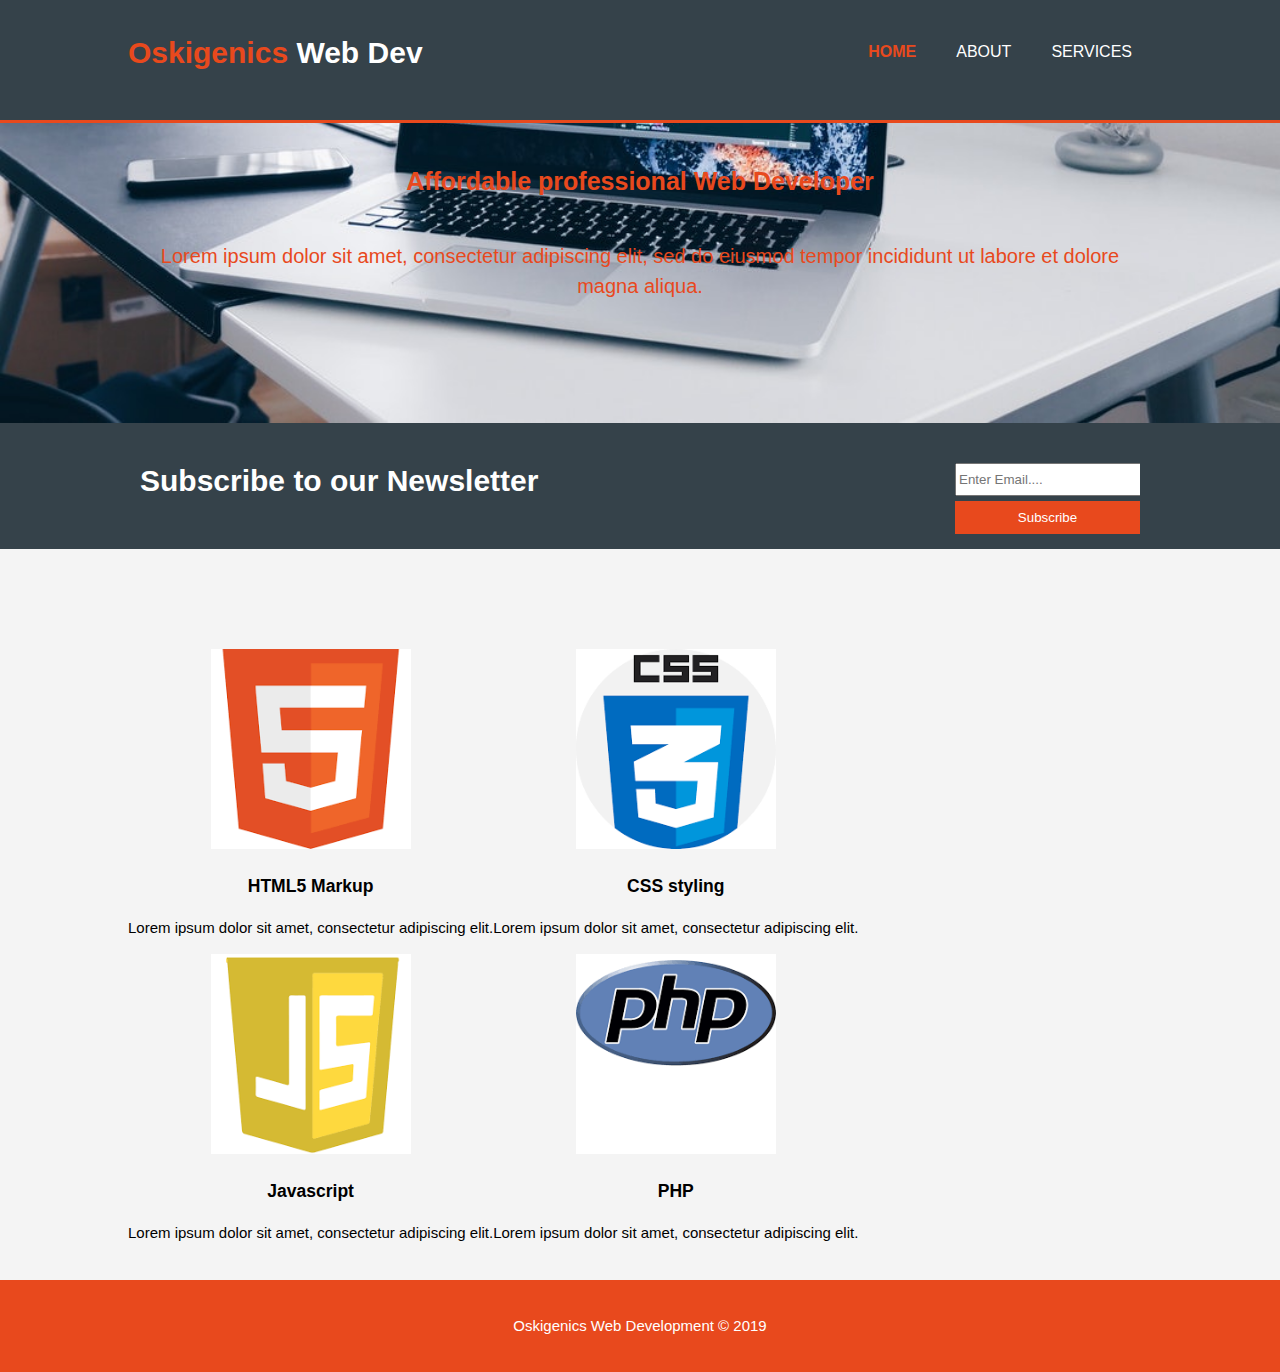
<file: index.html>
<!DOCTYPE html>
<html>
    <head>
        <meta charset ="utf-8">
        <meta name="viewport" content="width=device-width">
        <meta name="desciption" content="professional and affordable web developer ">
        <meta name="keyword" content="web development, affordable web development, professional web developer">
        <meta name="author" content="Mujadid Fadhlullah Hussain">
        <title>Oskigenics Web Development | Welcome</title>
        <link rel="stylesheet" href="./css/style.css">
        </head>
        <body>
            <header>
                <div class="container">
                    <div id="brand">
                        <h1><span class="highlight">Oskigenics</span> Web Dev</h1>
                    </div>
                    <nav>
                        <ul>
                            <li class="current"> <a href="index.html">Home</a></li>
                            <li> <a href="about.html">About</a></li>
                            <li> <a href="services.html">Services</a></li>
                        </ul>
                    </nav>
                </div>
            </header>

            <section id="showcase">
                <div class="container">
                    <h1>Affordable professional Web Developer</h1>
                    <p>Lorem ipsum dolor sit amet, consectetur adipiscing elit,  sed do eiusmod tempor incididunt ut labore et dolore magna aliqua.  </p>
                </div>
            </section>

            <section id="newsletter">
                <div class="container">
                    <h1>Subscribe to our Newsletter</h1>
                    <form>
                        <input type="email" placeholder="Enter Email....">
                        <button type="submit" class="button-1">Subscribe</button>
                    </form>
                </div>
            </section>
            <section id="boxes">
                <div class="container">
                    <div class="box">
                        <img src="./img/html.png">
                        <h3>HTML5 Markup</h3>
                        <p>Lorem ipsum dolor sit amet, consectetur adipiscing elit.</p>
                    </div>
                    <div class="box">
                            <img src="./img/css.png">
                        <h3>CSS styling</h3>
                        <p>Lorem ipsum dolor sit amet, consectetur adipiscing elit.</p></div>
                    <div class="box">
                            <img src="./img/javascript.png">
                        <h3>Javascript</h3>
                        <p>Lorem ipsum dolor sit amet, consectetur adipiscing elit.</p>
                    </div>
                    <div class="box">
                            <img src="./img/php.png">
                        <h3>PHP</h3>
                        <p>Lorem ipsum dolor sit amet, consectetur adipiscing elit.</p>
                    </div>
                    
                </div>
            </section>
            <footer>
                <p>Oskigenics Web Development &copy; 2019</p>
            </footer>
        </body>
</html>
</file>
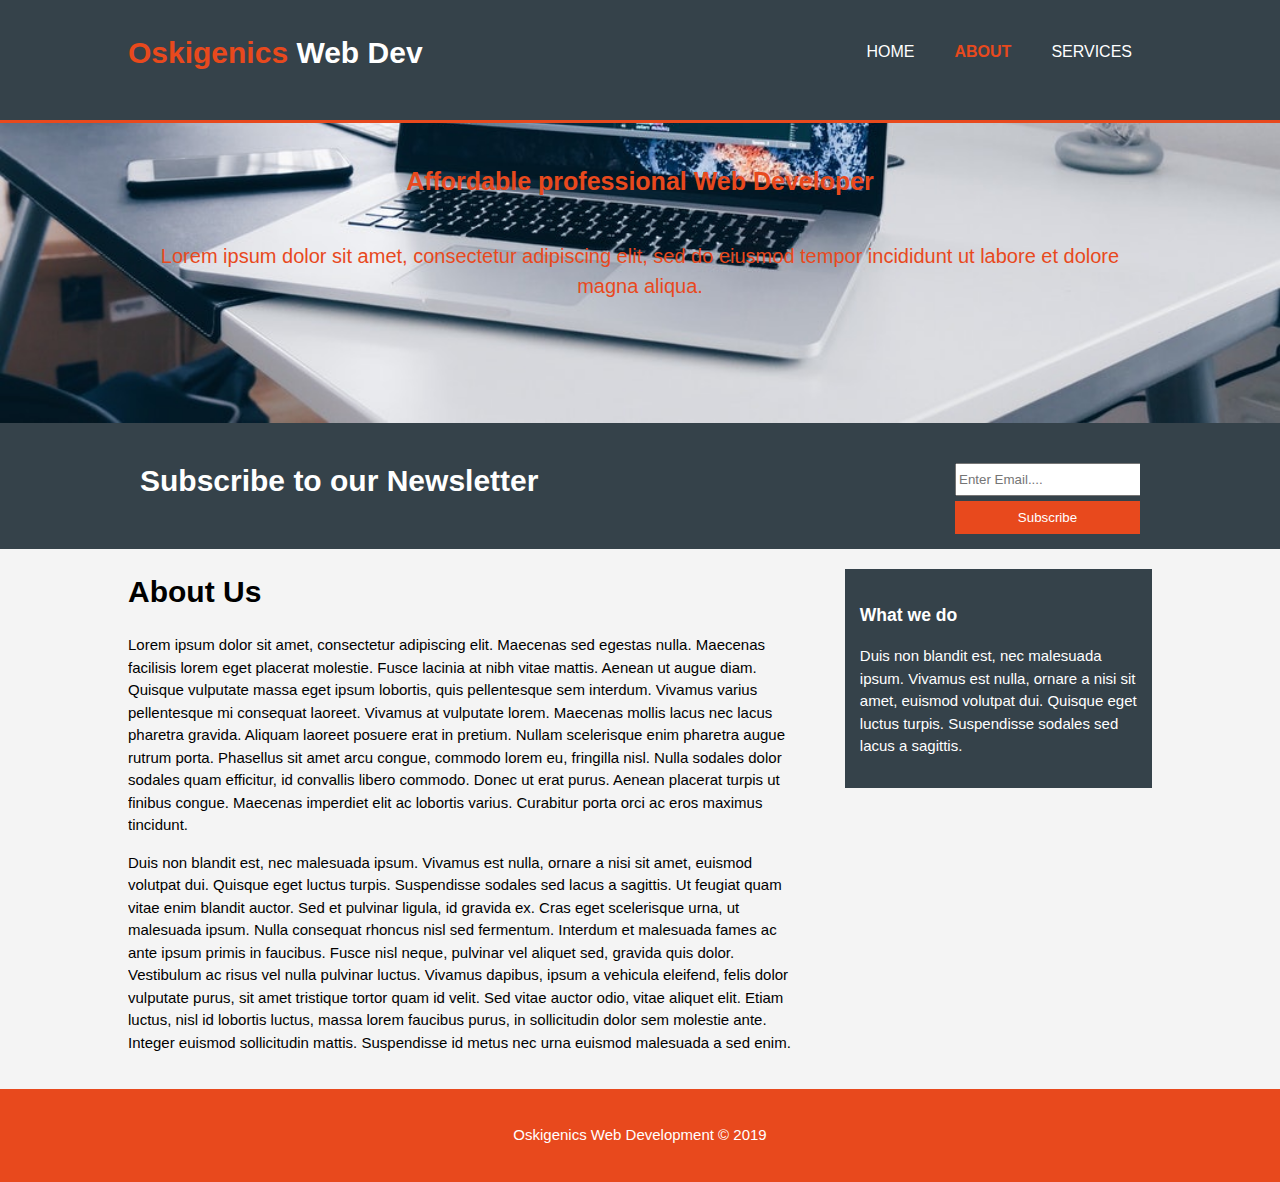
<file: about.html>
<!DOCTYPE html>
<html>
    <head>
        <meta charset ="utf-8">
        <meta name="viewport" content="width=device-width">
        <meta name="desciption" content="professional and affordable web developer ">
        <meta name="keyword" content="web development, affordable web development, professional web developer">
        <meta name="author" content="Mujadid Fadhlullah Hussain">
        <title>Oskigenics Web Development | About</title>
        <link rel="stylesheet" href="./css/style.css">
        </head>
        <body>
            <header>
                <div class="container">
                    <div id="brand">
                        <h1><span class="highlight">Oskigenics</span> Web Dev</h1>
                    </div>
                    <nav>
                        <ul>
                            <li> <a href="index.html">Home</a></li>
                            <li class="current"> <a href="about.html">About</a></li>
                            <li> <a href="services.html">Services</a></li>
                        </ul>
                    </nav>
                </div>
            </header>

            <section id="showcase">
                <div class="container">
                    <h1>Affordable professional Web Developer</h1>
                    <p>Lorem ipsum dolor sit amet, consectetur adipiscing elit,  sed do eiusmod tempor incididunt ut labore et dolore magna aliqua.  </p>
                </div>
            </section>

            <section id="newsletter">
                <div class="container">
                    <h1>Subscribe to our Newsletter</h1>
                    <form>
                        <input type="email" placeholder="Enter Email....">
                        <button type="submit" class="button-1">Subscribe</button>
                    </form>
                </div>
            </section>
            <section id="main">
                <div class="container">
                  <article id="main-col">
                      <h1 class="page title">About Us</h1>
                      <p>Lorem ipsum dolor sit amet, consectetur adipiscing elit. Maecenas sed egestas nulla. Maecenas facilisis lorem eget placerat molestie. Fusce lacinia at nibh vitae mattis. Aenean ut augue diam. Quisque vulputate massa eget ipsum lobortis, quis pellentesque sem interdum. Vivamus varius pellentesque mi consequat laoreet. Vivamus at vulputate lorem. Maecenas mollis lacus nec lacus pharetra gravida. Aliquam laoreet posuere erat in pretium. Nullam scelerisque enim pharetra augue rutrum porta. Phasellus sit amet arcu congue, commodo lorem eu, fringilla nisl. Nulla sodales dolor sodales quam efficitur, id convallis libero commodo. Donec ut erat purus. Aenean placerat turpis ut finibus congue. Maecenas imperdiet elit ac lobortis varius. Curabitur porta orci ac eros maximus tincidunt.
                        </p>
                        <p>
                        Duis non blandit est, nec malesuada ipsum. Vivamus est nulla, ornare a nisi sit amet, euismod volutpat dui. Quisque eget luctus turpis. Suspendisse sodales sed lacus a sagittis. Ut feugiat quam vitae enim blandit auctor. Sed et pulvinar ligula, id gravida ex. Cras eget scelerisque urna, ut malesuada ipsum. Nulla consequat rhoncus nisl sed fermentum. Interdum et malesuada fames ac ante ipsum primis in faucibus. Fusce nisl neque, pulvinar vel aliquet sed, gravida quis dolor. Vestibulum ac risus vel nulla pulvinar luctus. Vivamus dapibus, ipsum a vehicula eleifend, felis dolor vulputate purus, sit amet tristique tortor quam id velit. Sed vitae auctor odio, vitae aliquet elit. Etiam luctus, nisl id lobortis luctus, massa lorem faucibus purus, in sollicitudin dolor sem molestie ante. Integer euismod sollicitudin mattis. Suspendisse id metus nec urna euismod malesuada a sed enim.
                        </p>
                    </article>

                    <aside id="sidebar">
                        <div class="dark">
                        <h3>What we do</h3>
                        <p>Duis non blandit est, nec malesuada ipsum. Vivamus est nulla, ornare a nisi sit amet, euismod volutpat dui. Quisque eget luctus turpis. Suspendisse sodales sed lacus a sagittis. </p>
                        </div>
                    </aside>
                </div>
            </section>
            <footer>
                <p>Oskigenics Web Development &copy; 2019</p>
            </footer>
        </body>
</html>
</file>
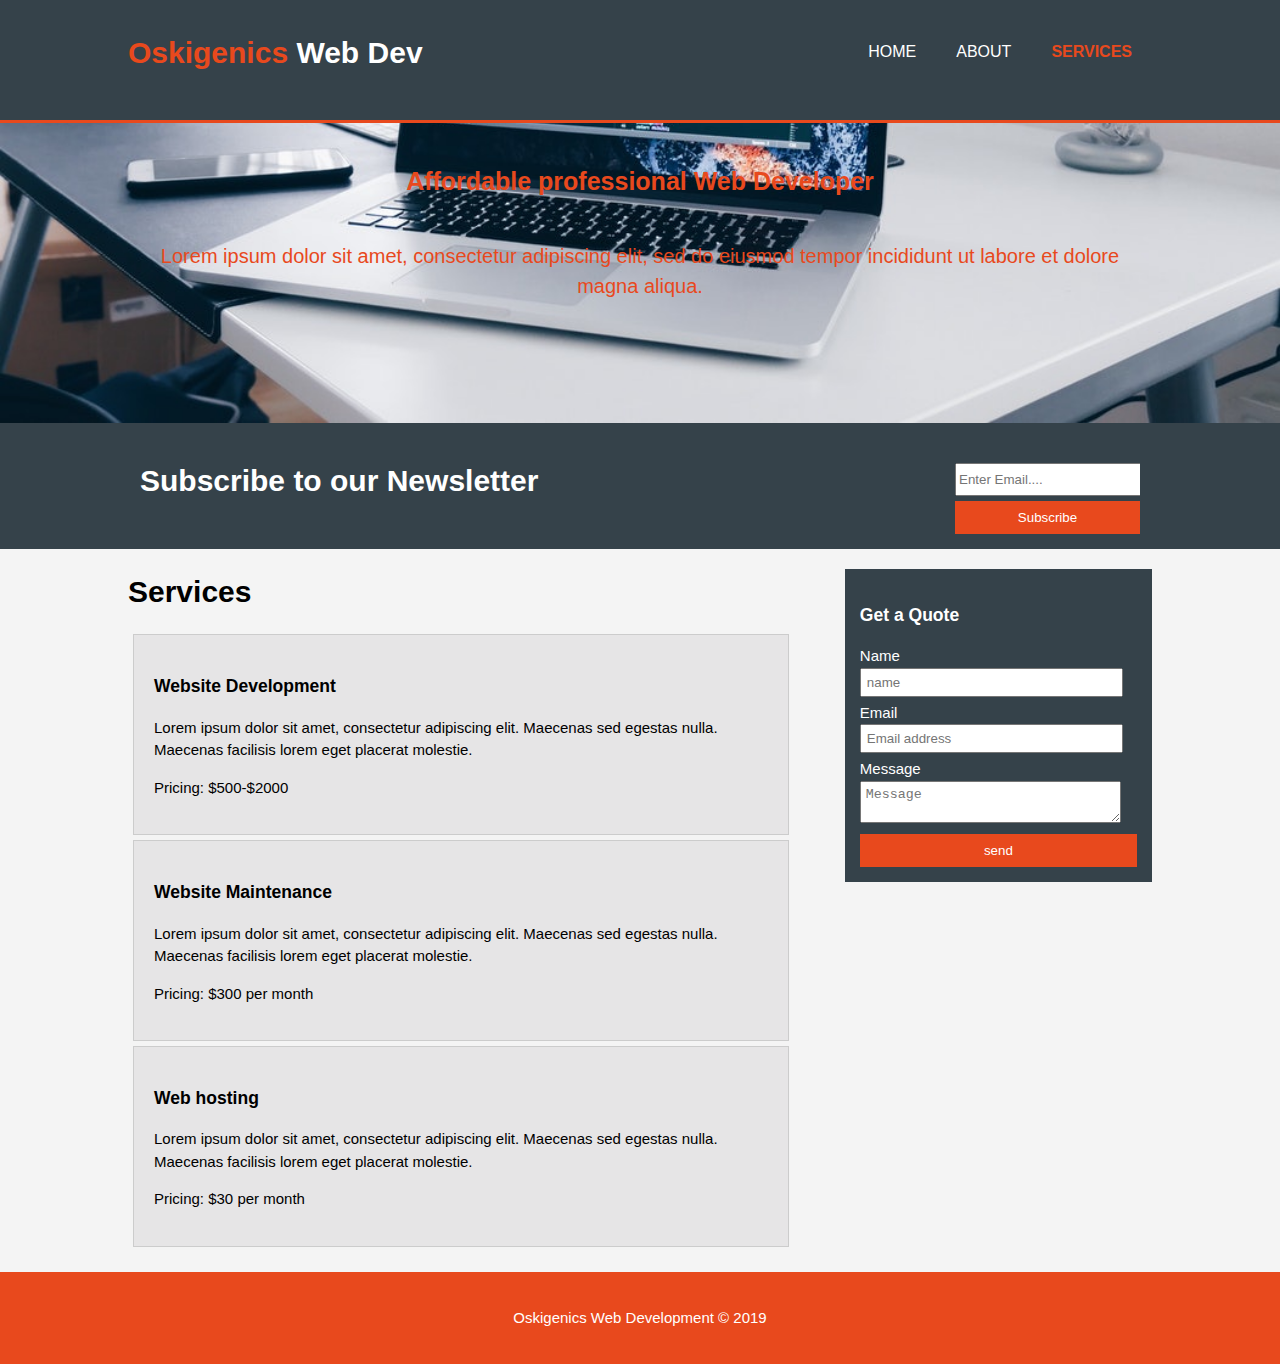
<file: services.html>
<!DOCTYPE html>
<html>
    <head>
        <meta charset ="utf-8">
        <meta name="viewport" content="width=device-width">
        <meta name="desciption" content="professional and affordable web developer ">
        <meta name="keyword" content="web development, affordable web development, professional web developer">
        <meta name="author" content="Mujadid Fadhlullah Hussain">
        <title>Oskigenics Web Development | Services</title>
        <link rel="stylesheet" href="./css/style.css">
        </head>
        <body>
            <header>
                <div class="container">
                    <div id="brand">
                        <h1><span class="highlight">Oskigenics</span> Web Dev</h1>
                    </div>
                    <nav>
                        <ul>
                            <li> <a href="index.html">Home</a></li>
                            <li > <a href="about.html">About</a></li>
                            <li class="current"> <a href="services.html">Services</a></li>
                        </ul>
                    </nav>
                </div>
            </header>

            <section id="showcase">
                <div class="container">
                    <h1>Affordable professional Web Developer</h1>
                    <p>Lorem ipsum dolor sit amet, consectetur adipiscing elit,  sed do eiusmod tempor incididunt ut labore et dolore magna aliqua.  </p>
                </div>
            </section>

            <section id="newsletter">
                <div class="container">
                    <h1>Subscribe to our Newsletter</h1>
                    <form>
                        <input type="email" placeholder="Enter Email....">
                        <button type="submit" class="button-1">Subscribe</button>
                    </form>
                </div>
            </section>
            <section id="main">
                <div class="container">
                  <article id="main-col">
                      <h1 class="page title">Services</h1>
                      <ul id="services">
                          <li>
                            <h3>Website Development</h3>
                            <p> Lorem ipsum dolor sit amet, consectetur adipiscing elit. Maecenas sed egestas nulla. Maecenas facilisis lorem eget placerat molestie.</p>
                            <p>Pricing: $500-$2000</p>
                            </li>
                        <li>
                            <h3>Website Maintenance</h3>
                             <p> Lorem ipsum dolor sit amet, consectetur adipiscing elit. Maecenas sed egestas nulla. Maecenas facilisis lorem eget placerat molestie.</p>
                            <p>Pricing: $300 per month</p>
                            </li>
                        <li>
                            <h3>Web hosting</h3>
                            <p> Lorem ipsum dolor sit amet, consectetur adipiscing elit. Maecenas sed egestas nulla. Maecenas facilisis lorem eget placerat molestie.</p>
                            <p>Pricing: $30 per month</p>
                            </li>
                      </ul>
                    </article>

                    <aside id="sidebar">
                        <div class="dark">
                        <h3>Get a Quote</h3>
                        <form class="quote">
                            <div>
                                <label>Name</label><br>
                                <input type="text" placeholder="name">
                            </div>
                            <div>
                                    <label>Email</label><br>
                                    <input type="text" placeholder="Email address">
                             </div>
                             <div>
                                    <label>Message</label><br>
                                    <textarea placeholder="Message"></textarea>
                                </div>
                            <button class="button-1" type="submit">send</button>
                        </form>
                        
                        </div>
                    </aside>
                </div>
            </section>
            <footer>
                <p>Oskigenics Web Development &copy; 2019</p>
            </footer>
        </body>
</html>
</file>
<file: css/style.css>
body{
        font: 15px/1.5 Arial, Helvetica, Sans-serif; 
        margin:0;
        padding:0;
        background-color:#f4f4f4;
    }

    /*global*/
    .container {
        width:80%;
        margin:auto;
        overflow:hidden;
    }


    ul{
        margin: 0;
        padding:0;
    }


    .button-1{
        height:33px;
        background:#e8491d;
        border:0;
        padding-left:25px;
        padding-right:25px;
        color: #ffffff;
    }

    .dark{
        padding:15px;
        background: #35424a;
        color:#ffffff;
        margin-top:10px;
        margin-bottom:10px;
    }

    /*header*/

    header{
        background:#35424a;
        color:#ffffff;
        padding-top:30px;
        min-height:70px;
        border-bottom:#e8491d 3px solid;
    }


    header a{
        color:#ffffff;
        text-decoration:none;
        text-transform:uppercase;
        font-size:16px;
    }

     

    header li{
        float:left;
        display:inline;
        padding: 0 20px 0 20px;
    }

    header #brand{
        float:left;
    }

    header #brand h1{
        margin:0;
    }

    header nav{
        float:right;
        margin-top:10px;
    }

    header .highlight, header .current a{
        color:#e8491d;
        font-weight:bold
    }

    header a:hover{
        color:#cccccc;
        font-weight:bold;
    }

    /*showcase*/

    #showcase{
        min-height: 300px;
        background:url('../img/showcase2.jpg') 100% 100% no-repeat;
        background-size: cover;
        text-align:center;
        color:#e8491d;
    }

    #showcase h1{
        margin-top:100px;
        font-size:25px;
        margin-bottom:10px;
    }


    #showcase p{
        font-size: 20px;
    }

    /*newsletter*/
    #newsletter{
        padding:15px;
        color:#ffffff;
        background:#35424a;
    }


    #newsletter h1{
        float:left;
    }

    #newsletter form{
        float:right;
        margin-top:25px;
    }

    #newsletter input[type="email"]{
        padding: 2px;
        height:25px;
        width:250px;
    }

    /*boxes*/

    #boxes{
        margin-top:100px;
    }

    #boxes .box{
        float:left;
        text-align: center;
        width: 60%
        padding: 200px;
    }

    #boxes .box img{
        width:200px;
    }


    /*sidebar about*/
    aside#sidebar {
    float:right;
    width:30%;
    margin-top:10px;
    }


    /*sidebar*/
    aside#sidebar .quote input, aside#sidebar .quote textarea{
        width:90%;
        padding: 5px;
    }

    /*main-col*/
    article#main-col{
        float:left;
        width:65%;
    }

    /*services*/
    ul#services li{
        list-style: none;
        padding:20px;
        border: #cccccc solid 1px;
        margin: 5px;
        background: #e6e5e6;
    }
    
    
    /*footer*/
    footer{
        padding:20px;
        margin-top:20px;
        color:#ffffff;
        background-color: #e8491d;
        text-align:center;
    }

    /*media queries*/

    @media(max-width: 1080px){
        header #branding,
        header nav,
        header nav li,
        #newsletter h1,
        #newsletter form,
        #boxes .box,
        article#maincol,
        aside#sidebar,{
            float:none;
            text-align:center;
            width:100%
        }
    }

    header{
        padding-bottom:20px;
    }

    #showcase h1{
        margin:40px;
    }

    #newsletter button, .quote button{
        display:block;
        width:100%
    }

    #newsletter form input[type="email"], .quote input, .quote textarea{
        width:100%;
        margin-bottom:5px;
    }
</file>
